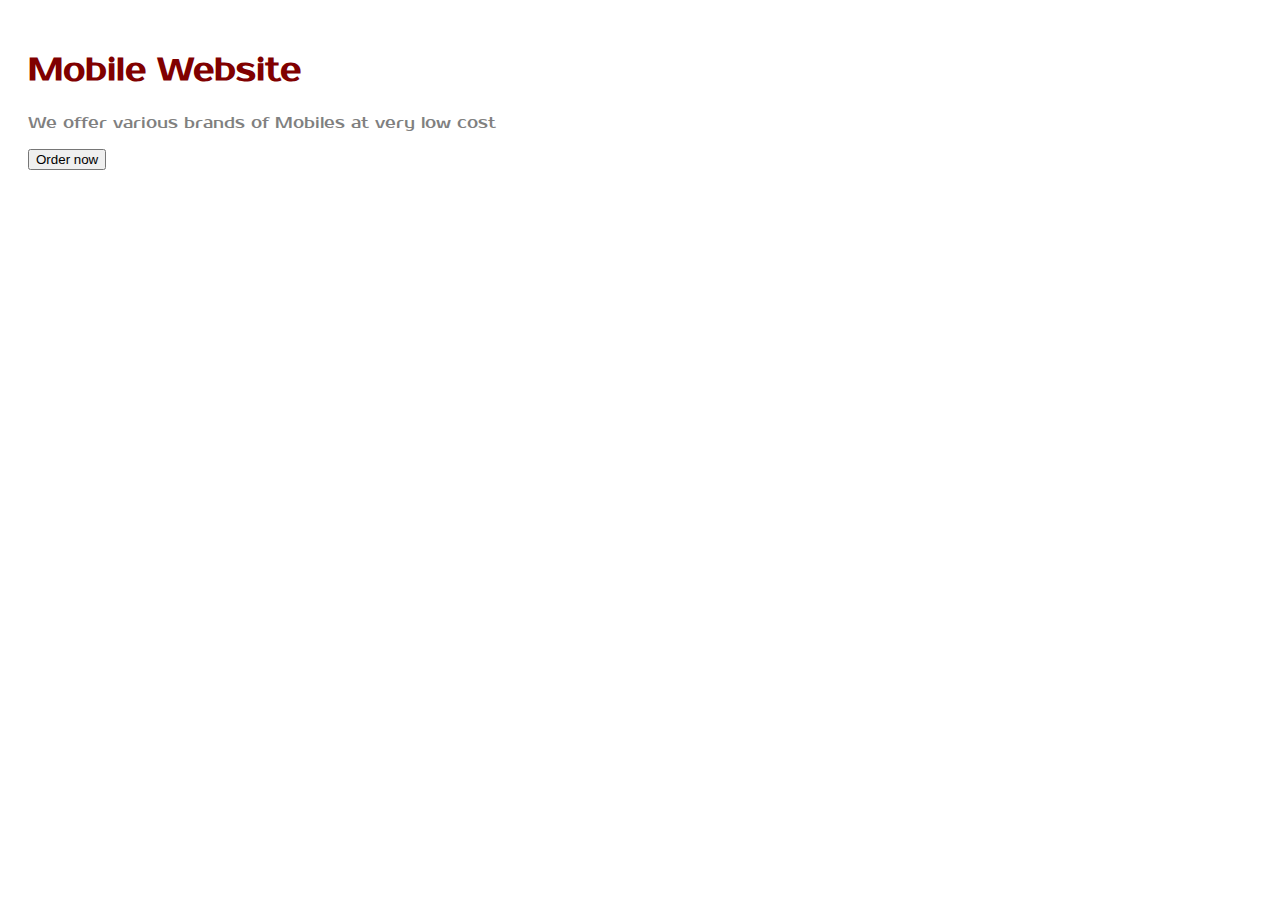
<file: index.html>
<!DOCTYPE html>
<html>
<head>
	<title></title>
	<link rel="stylesheet" type="text/css" href="Mobilewebsite.css">
	<link rel="preconnect" href="https://fonts.googleapis.com"><link rel="preconnect" href="https://fonts.gstatic.com" crossorigin><link href="https://fonts.googleapis.com/css2?family=Pacifico&family=Prosto+One&display=swap" rel="stylesheet">
		<link rel="stylesheet" href="https://cdn.jsdelivr.net/npm/bootstrap@4.6.2/dist/css/bootstrap.min.css" integrity="sha384-xOolHFLEh07PJGoPkLv1IbcEPTNtaed2xpHsD9ESMhqIYd0nLMwNLD69Npy4HI+N" crossorigin="anonymous">
</head>
<body>
	<div class="bgimg d-flex flex-column justify-content-end">
		<div class="layoutcard">
			<h1 class="heading">Mobile Website</h1>
			<p class="paraline">We offer various brands of Mobiles at very low cost</p>
			<a href="Mobilewebsite2nd.html"><button class="btn btn-danger">Order now</button></a>
			</div>
	</div>

<script src="https://cdn.jsdelivr.net/npm/jquery@3.5.1/dist/jquery.slim.min.js" integrity="sha384-DfXdz2htPH0lsSSs5nCTpuj/zy4C+OGpamoFVy38MVBnE+IbbVYUew+OrCXaRkfj" crossorigin="anonymous"></script>
<script src="https://cdn.jsdelivr.net/npm/bootstrap@4.6.2/dist/js/bootstrap.bundle.min.js" integrity="sha384-Fy6S3B9q64WdZWQUiU+q4/2Lc9npb8tCaSX9FK7E8HnRr0Jz8D6OP9dO5Vg3Q9ct" crossorigin="anonymous"></script>
</body>
</html>
</file>
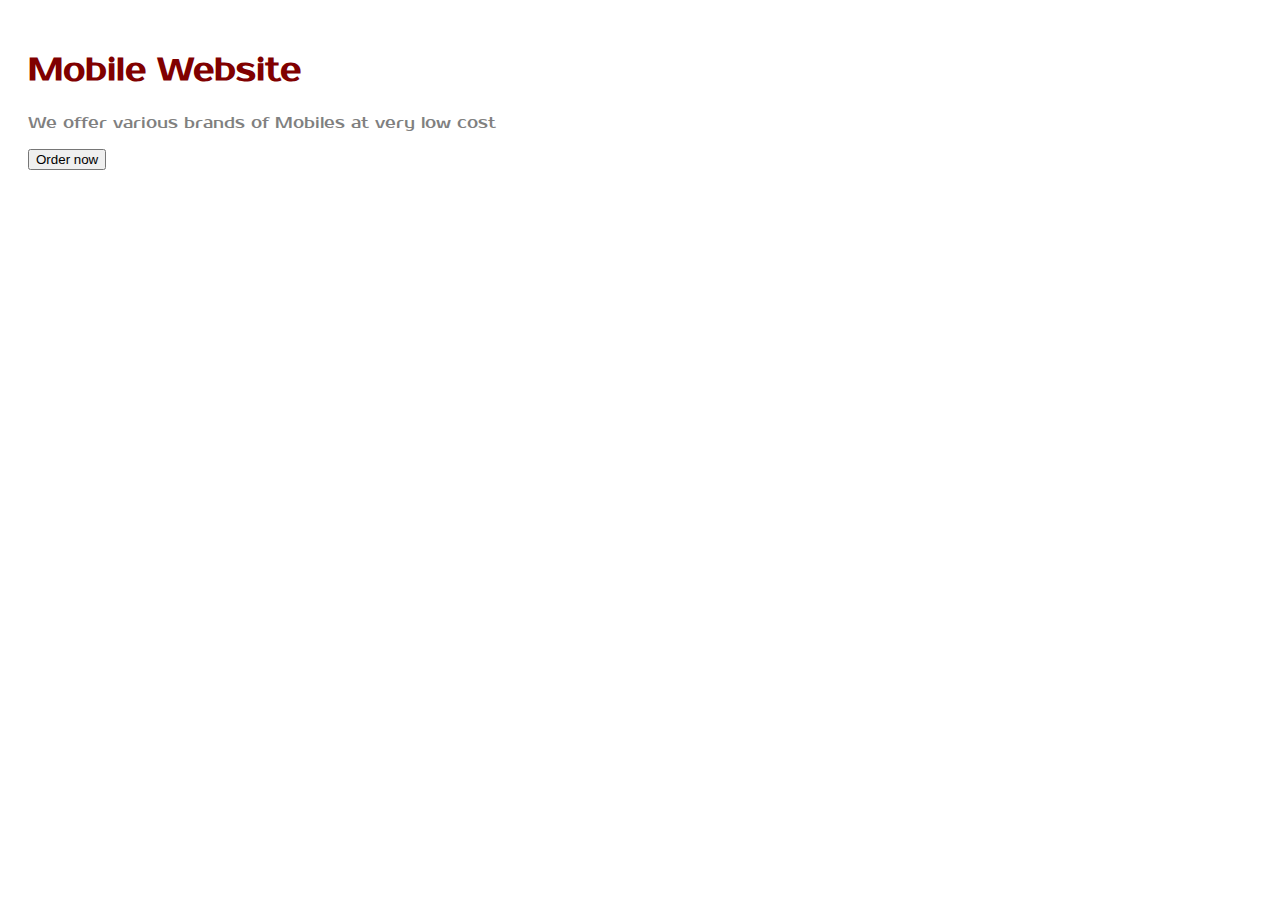
<file: index.html.html>
<!DOCTYPE html>
<html>
<head>
	<title></title>
	<link rel="stylesheet" type="text/css" href="Mobilewebsite.css">
	<link rel="preconnect" href="https://fonts.googleapis.com"><link rel="preconnect" href="https://fonts.gstatic.com" crossorigin><link href="https://fonts.googleapis.com/css2?family=Pacifico&family=Prosto+One&display=swap" rel="stylesheet">
		<link rel="stylesheet" href="https://cdn.jsdelivr.net/npm/bootstrap@4.6.2/dist/css/bootstrap.min.css" integrity="sha384-xOolHFLEh07PJGoPkLv1IbcEPTNtaed2xpHsD9ESMhqIYd0nLMwNLD69Npy4HI+N" crossorigin="anonymous">
</head>
<body>
	<div class="bgimg d-flex flex-column justify-content-end">
		<div class="layoutcard">
			<h1 class="heading">Mobile Website</h1>
			<p class="paraline">We offer various brands of Mobiles at very low cost</p>
			<a href="Mobilewebsite2nd.html"><button class="btn btn-danger">Order now</button></a>
			</div>
	</div>

<script src="https://cdn.jsdelivr.net/npm/jquery@3.5.1/dist/jquery.slim.min.js" integrity="sha384-DfXdz2htPH0lsSSs5nCTpuj/zy4C+OGpamoFVy38MVBnE+IbbVYUew+OrCXaRkfj" crossorigin="anonymous"></script>
<script src="https://cdn.jsdelivr.net/npm/bootstrap@4.6.2/dist/js/bootstrap.bundle.min.js" integrity="sha384-Fy6S3B9q64WdZWQUiU+q4/2Lc9npb8tCaSX9FK7E8HnRr0Jz8D6OP9dO5Vg3Q9ct" crossorigin="anonymous"></script>
</body>
</html>
</file>
<file: Mobilewebsite.css>
.bgimg{
	background-image: url('https://res.cloudinary.com/di4jqgamb/image/upload/v1672312858/istockphoto-1274394138-170667a_mcfmt0.jpg');
	background-size: cover;
	height: 100vh;
}
.layoutcard{
	background-color: white;
	height: 200px;
	border-top-left-radius: 20px;
	border-top-right-radius: 20px;
	padding: 20px;
}
.heading{
	color: maroon;
	font-family: 'Prosto One';
	font-weight: bold;
}
.paraline{
	font-family: 'Prosto One';
	color: gray;
}
</file>
